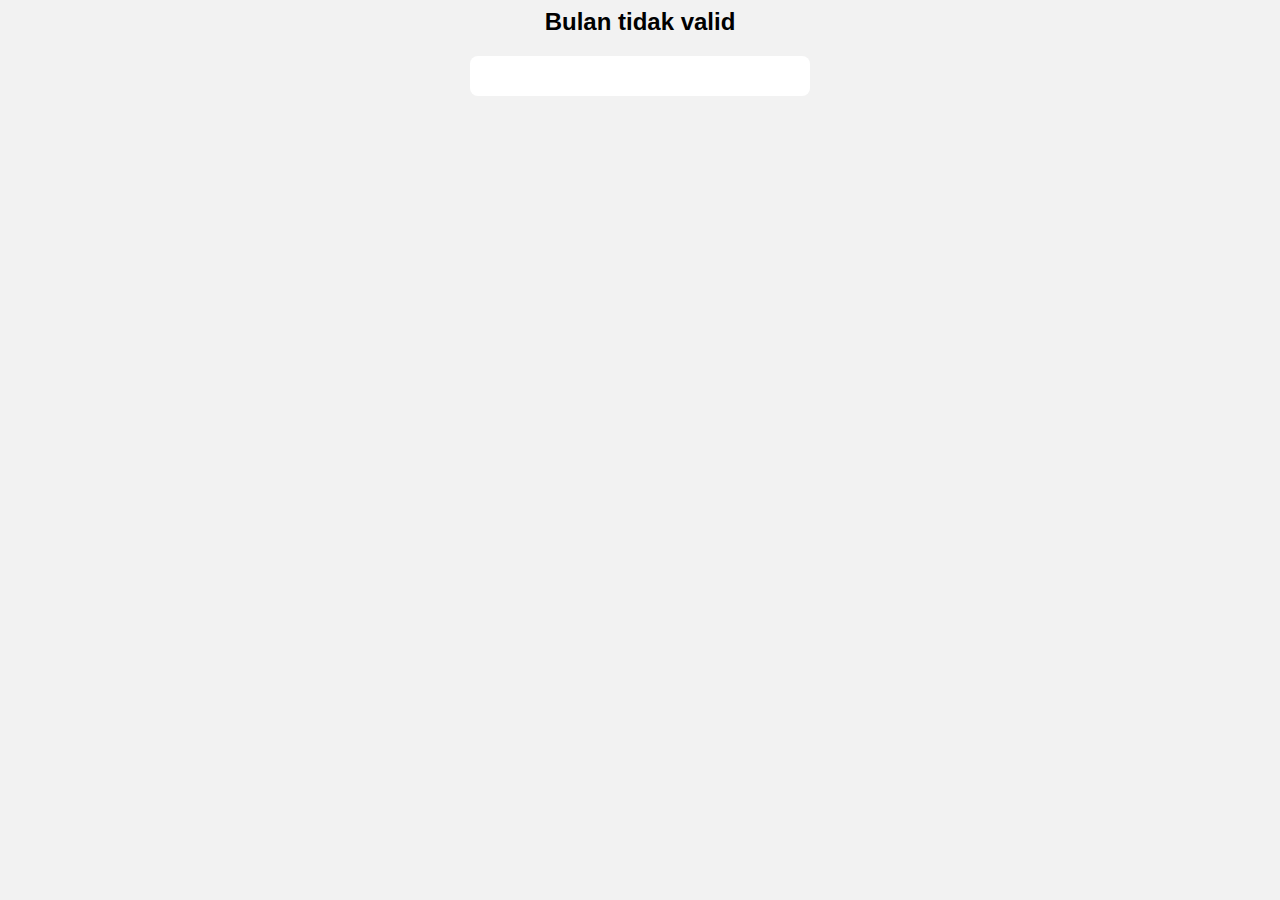
<file: petugas-tanggal.html>
<meta http-equiv="Cache-Control" content="no-store, no-cache, must-revalidate">
<meta http-equiv="Pragma" content="no-cache">
<meta http-equiv="Expires" content="0">

<!DOCTYPE html>
<html lang="id">
<head>
  <meta charset="UTF-8">
  <title>Pilih Tanggal Ibadah</title>
  <meta name="viewport" content="width=device-width, initial-scale=1.0">
  <link rel="stylesheet" href="css/style.css">
</head>
<body>

  <h2 id="judulBulan"></h2>

  <div class="card">
    <div id="tanggalContainer"></div>
  </div>

  <!-- TIDAK LOAD FIREBASE -->
  <script src="js/petugas-tanggal.js"></script>

</body>
  <script>
  window.addEventListener("pageshow", function (event) {
    if (event.persisted) {
      window.location.reload();
    }
  });
</script>
</html>
</file>
<file: css/style.css>
/* ================================
   GLOBAL
================================ */
body {
  font-family: Arial, sans-serif;
  background: #f2f2f2;
  text-align: center;
  padding-top: 0; /* tidak ada ruang kosong */
}

.card {
  background: white;
  width: 300px;
  margin: auto;
  padding: 20px;
  border-radius: 8px;
}

input {
  width: 100%;
  padding: 10px;
  margin: 8px 0;
  box-sizing: border-box;
}

button {
  padding: 10px;
  background: #4CAF50;
  color: white;
  border: none;
  cursor: pointer;
}

button:hover {
  background: #45a049;
}

#error {
  color: red;
}

/* ================================
   HEADER BUTTON (TIDAK FLOATING)
================================ */
.header-corner {
  position: relative;
  width: 100%;
  margin-bottom: 6px;
}

.btn-back-corner {
  position: absolute;
  top: 0;
  left: 12px;

  display: inline-flex;
  align-items: center;
  gap: 6px;

  background: #ffffff;
  color: #333;
  border: 1px solid #ddd;
  border-radius: 999px;

  padding: 6px 12px;
  font-size: 14px;
  font-weight: 500;
  cursor: pointer;

  box-shadow: 0 1px 3px rgba(0,0,0,0.1);
}

.btn-back-corner:hover {
  background: #f5f5f5;
}

.btn-logout-corner {
  position: absolute;
  top: 0;
  right: 12px;
  background: #e74c3c;
  color: #fff;
  border-radius: 8px;
  padding: 6px 12px;
  font-size: 14px;
}

.btn-back-corner:hover {
  background: #ccc;
}

.btn-logout-corner:hover {
  background: #c0392b;
}

/* ================================
   FORM TAMBAH & SEARCH
================================ */
.form-anggota {
  display: flex;
  flex-direction: column;
  gap: 8px;
  margin: 12px 0;
}

.form-anggota input {
  padding: 14px;
  font-size: 18px;
}

.form-anggota button {
  font-size: 16px;
}

.input-search {
  width: 100%;
  padding: 10px;
  font-size: 16px;
  margin-bottom: 12px;
}

/* ================================
   TABEL ABSENSI
================================ */
.table-scroll {
  max-height: 75vh;
  overflow-y: auto;
  -webkit-overflow-scrolling: touch;
}

.tabel-absen {
  width: 100%;
  border-collapse: collapse;
  table-layout: fixed;
  font-size: 18px;
}

.tabel-absen th {
  background: #f2f2f2;
  text-align: left;
  padding: 12px;
  position: sticky;
  top: 0;
  z-index: 10;
  border-bottom: 2px solid #ccc;
}

.tabel-absen td {
  padding: 12px;
  border-bottom: 1px solid #ddd;
}

.tabel-absen th:last-child,
.tabel-absen td:last-child {
  width: 80px;
  text-align: center;
}

/* Checkbox */
input[type="checkbox"] {
  transform: scale(1.6);
  cursor: pointer;
}

/* Judul */
h2 {
  margin-top: 8px;
}

/* ================================
   MOBILE
================================ */
@media (max-width: 480px) {
  .tabel-absen th,
  .tabel-absen td {
    font-size: 17px;
    padding: 14px 10px;
  }
}
</file>
